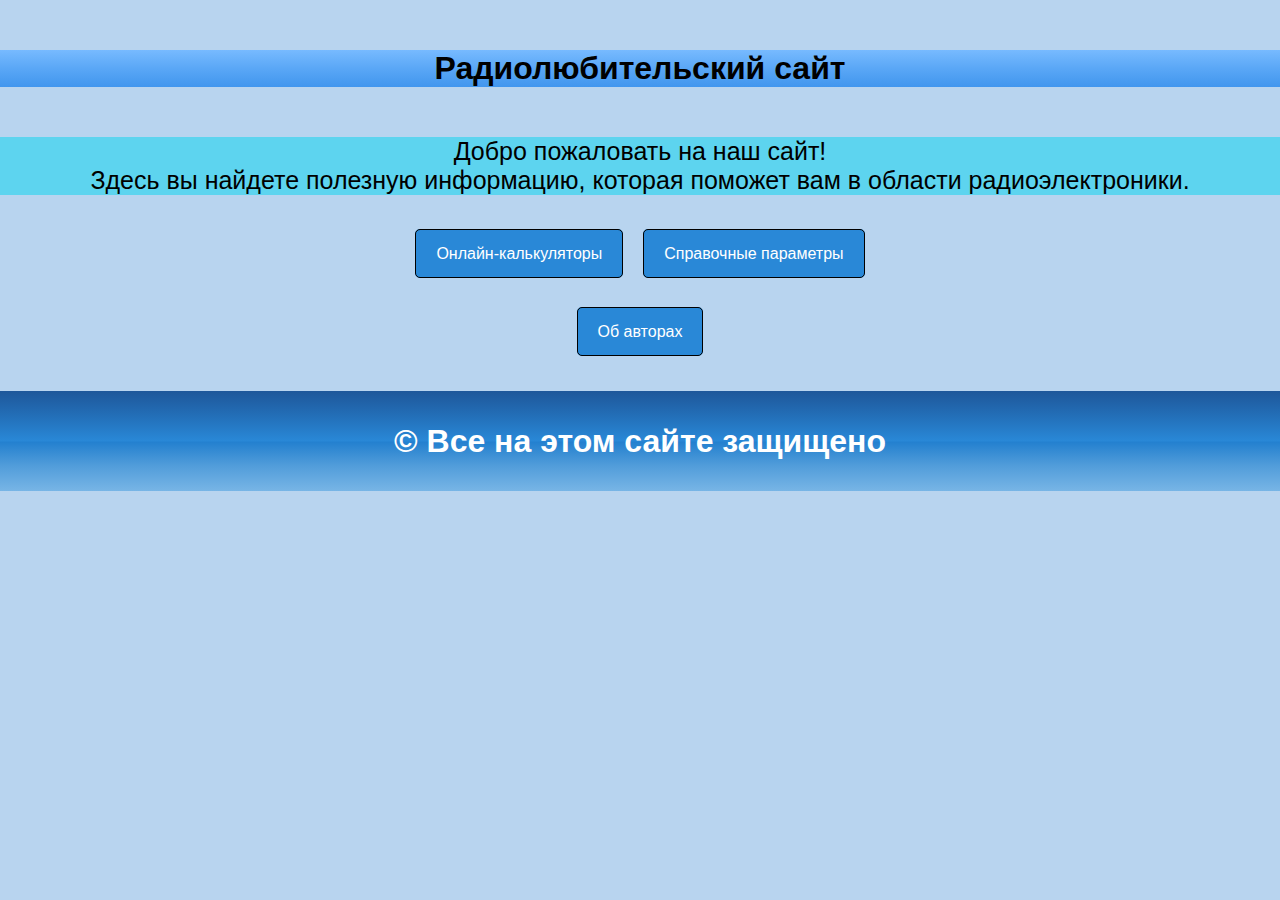
<file: index.html>
<!DOCTYPE html>
<html lang="en">
<head>
    <meta charset="UTF-8">
    <meta name="viewport" content="width=device-width, initial-scale=1.0">
    <title>Крутой радиолюбительский сайт</title>
    <link rel="stylesheet" href="css/index.css" />
    <h1 class="heading">Радиолюбительский сайт</h1>
</head>
<body>
    <div class="description">
        Добро пожаловать на наш сайт! <br>
Здесь вы найдете полезную информацию, которая поможет вам в области радиоэлектроники. 
    </div>

    <div class="menu">
        <div class="block-item">
            <div class="ref">
            <a href="calc.html">Онлайн-калькуляторы</a>
        </div>
        </div>

        <div class="block-item">
            <div class="ref">
            <a href="tab.html">Справочные параметры</a>

        </div>
        </div>
    </div>

    <div class="authors">
        <div class="ref">
            <a href="authors.html">Об авторах</a>

    </div>
    </div>
    <section class="end">
        <div class="bottom">
            <h1 class="b_name">© Все на этом сайте защищено</h1>           
            </div>
    </section>

</body>
</html>
</file>
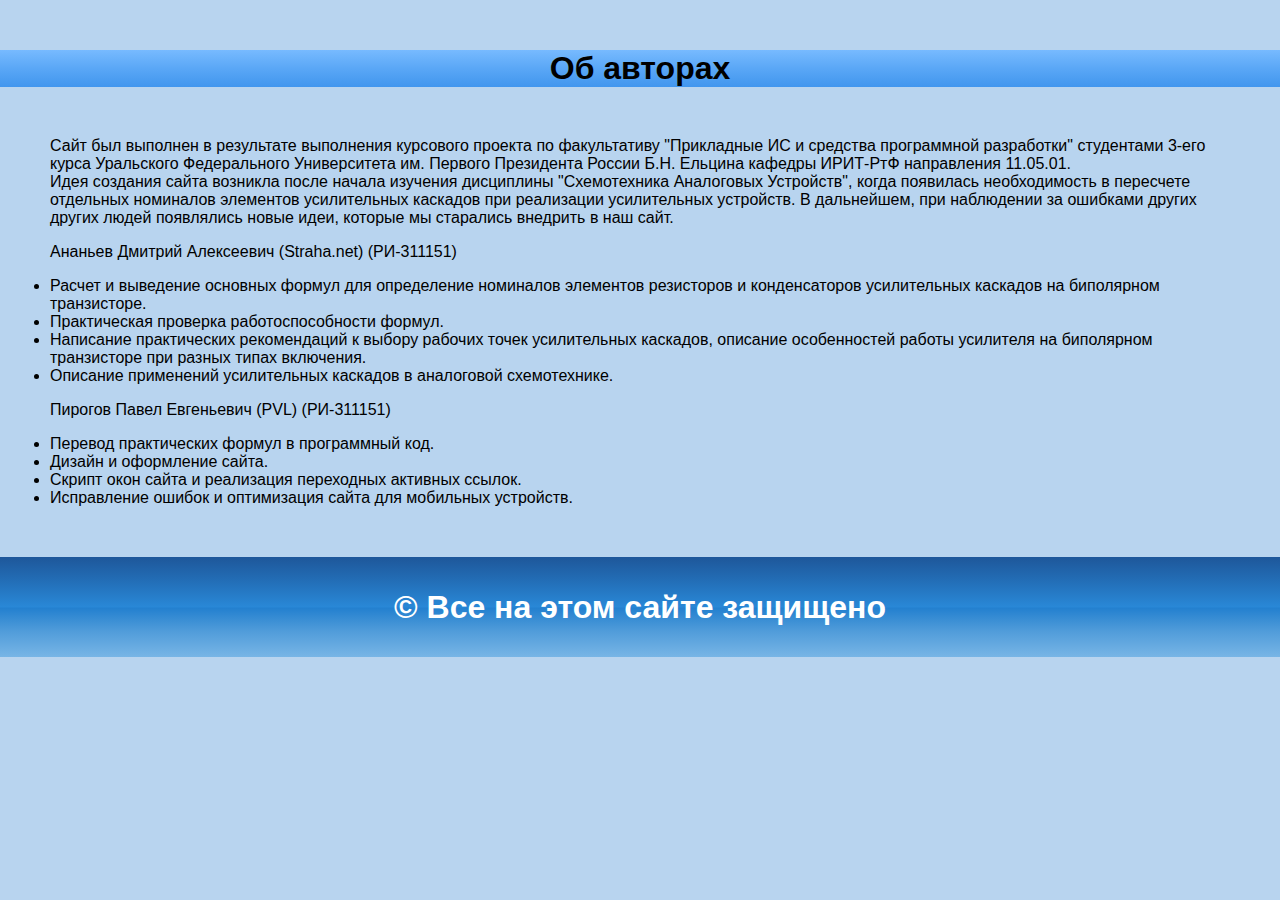
<file: authors.html>
<!DOCTYPE html>
<html lang="en">
<head>
    <meta charset="UTF-8">
    <meta name="viewport" content="width=device-width, initial-scale=1.0">
    <title>Авторы</title>
    <link rel="stylesheet" href="css/authors.css" />
    <h1 class="heading">Об авторах</h1>
</head>
<body>
    <div class="description">
       <p> Сайт был выполнен в результате выполнения курсового проекта по факультативу "Прикладные ИС и средства программной разработки" студентами 3-его курса Уральского Федерального Университета им. Первого Президента России Б.Н. Ельцина кафедры ИРИТ-РтФ направления 11.05.01.<br>
        Идея создания сайта возникла после начала изучения дисциплины "Схемотехника Аналоговых Устройств", когда появилась необходимость в пересчете отдельных номиналов элементов усилительных каскадов при реализации усилительных устройств. В дальнейшем, при наблюдении за ошибками других других людей появлялись новые идеи, которые мы старались внедрить в наш сайт.</p>
        
       <p> Ананьев Дмитрий Алексеевич (Straha.net) (РИ-311151)
        <li>Расчет и выведение основных формул для определение номиналов элементов резисторов и конденсаторов усилительных каскадов на биполярном транзисторе.</li>
        <li>Практическая проверка работоспособности формул.</li>
        <li>Написание практических рекомендаций к выбору рабочих точек усилительных каскадов, описание особенностей работы усилителя на биполярном транзисторе при разных типах включения.</li>
        <li> Описание применений усилительных каскадов в аналоговой схемотехнике.</li>   
        </p>
        
       <p> Пирогов Павел Евгеньевич (PVL) (РИ-311151)
        <li>Перевод практических формул в программный код.</li>
        <li>Дизайн и оформление сайта.</li>
        <li>Скрипт окон сайта и реализация переходных активных ссылок.</li>
        <li>Исправление ошибок и оптимизация сайта для мобильных устройств.</li>
    </p>

    </div>

    <section class="end">
        <div class="bottom">
            <h1 class="b_name">© Все на этом сайте защищено</h1>           
            </div>
    </section>

</body>
</html>
</file>
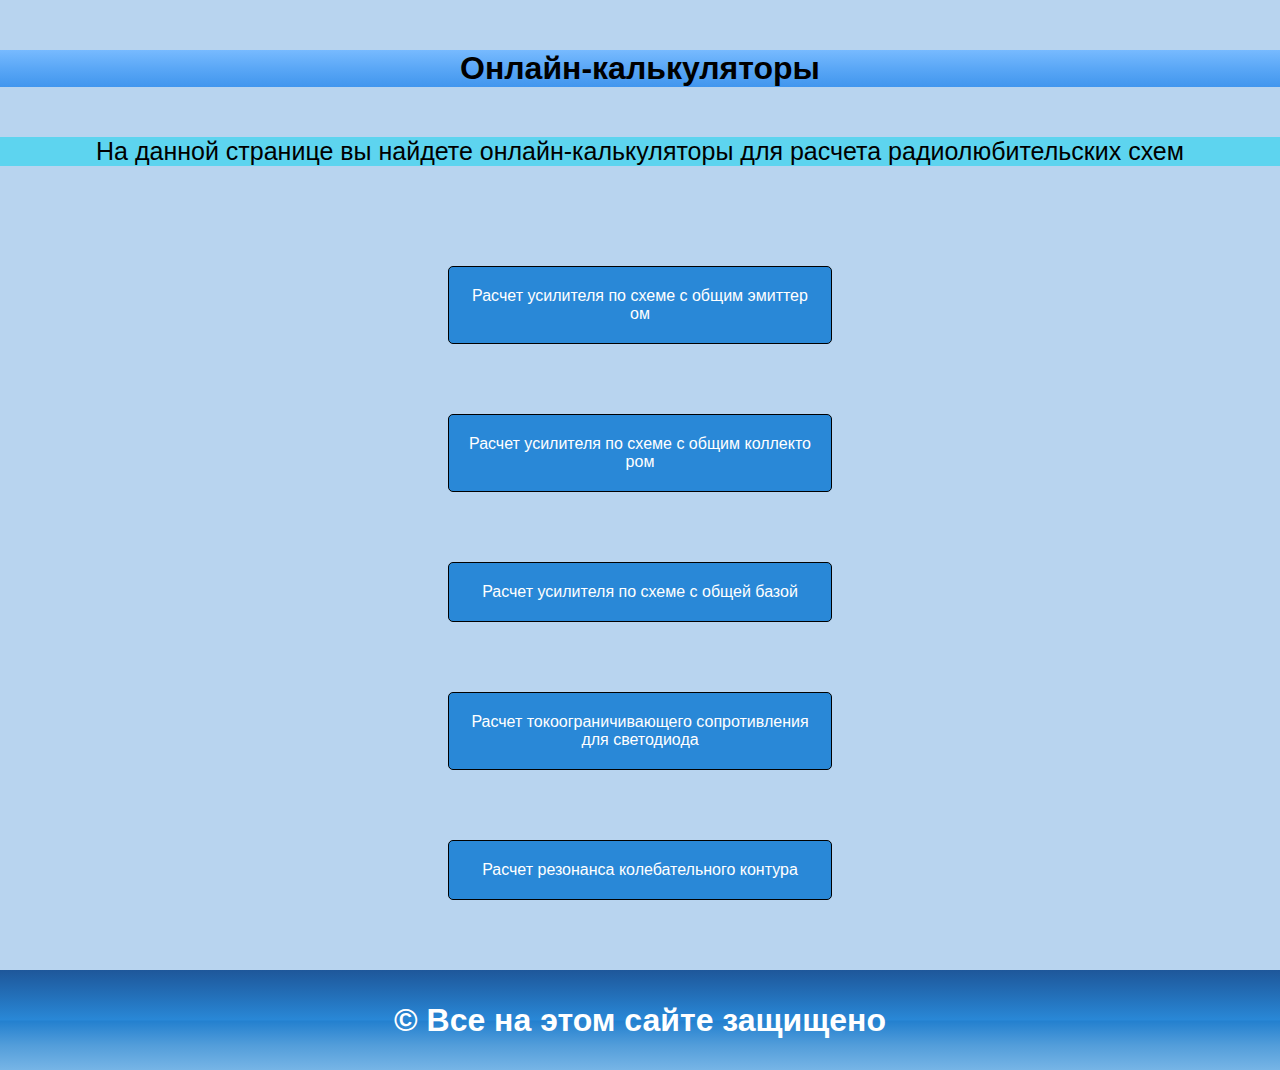
<file: calc.html>
<!DOCTYPE html>
<html lang="en">
<head>
    <meta charset="UTF-8">
    <meta name="viewport" content="width=device-width, initial-scale=1.0">
    <title>Крутые онлайн-калькуляторы</title>
    <link rel="stylesheet" href="css/calc.css" />
    <h1 class="heading">Онлайн-калькуляторы</h1>
</head>
<body>

    <div class="description">
        На данной странице вы найдете онлайн-калькуляторы для расчета радиолюбительских схем
    </div>

    <div class="menu">

        <div class="block-item">
            <div class="ref">
            <a href="common_emitter.html">Расчет усилителя по схеме с общим эмиттером</a>
        </div>
        </div>

        <div class="block-item">
            <div class="ref">
            <a href="common_collector.html">Расчет усилителя по схеме с общим коллектором</a>

        </div>
        </div>

        <div class="block-item">
            <div class="ref">
            <a href="common_base.html">Расчет усилителя по схеме с общей базой</a>

        </div>
        </div>

        <div class="block-item">
            <div class="ref">
            <a href="led_res.html">Расчет токоограничивающего сопротивления для светодиода</a>

        </div>
        </div>

        <div class="block-item">
            <div class="ref">
            <a href="LC.html">Расчет резонанса колебательного контура</a>

        </div>
        </div>
        
    </div>

    <section class="end">
        <div class="bottom">
            <h1 class="b_name">© Все на этом сайте защищено</h1>           
            </div>
    </section>

</body>
</html>
</file>
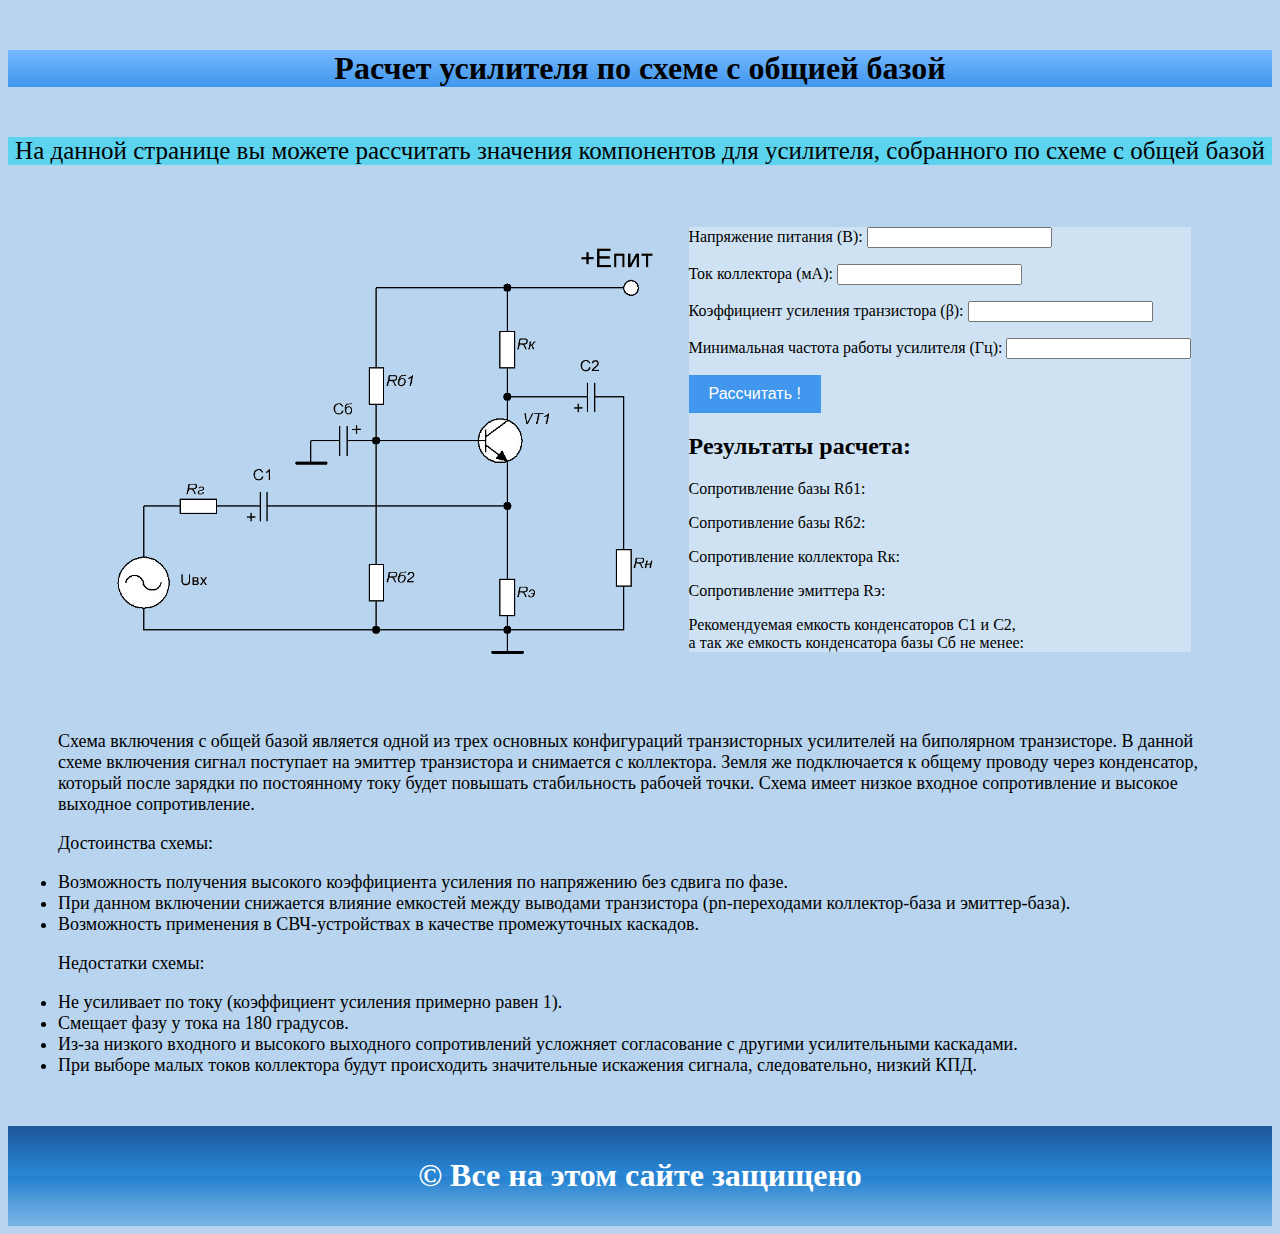
<file: common_base.html>
<!DOCTYPE html>
<html>
<head>
    <title>Расчет усилителя по схеме с общией базой</title>
    <h1 class="heading">Расчет усилителя по схеме с общией базой</h1>
    <link rel="stylesheet" href="css/c_base.css" />
</head>

<body>
    <div class="description">
        На данной странице вы можете рассчитать значения компонентов для усилителя, собранного по схеме с общей базой
    </div>

    <div class="main">
        

        <div class="block-item">
        <div class="circuit">
            <img src="img/c_base.png" alt="">
        </div>
    </div>


    <div class="block-item">
        <div class="calc">
            <label for="supplyVoltage">Напряжение питания (В):</label>
            <input id="supplyVoltage" type="number" step="0.1">

            <p><label for="collectorCurrentA">Ток коллектора (мА):</label>
            <input id="collectorCurrentA" type="number" step="0.1"> </p>

            <p> <label for="transistorGain">Коэффициент усиления транзистора (β):</label>
            <input id="transistorGain" type="number"> </p>

            <p> <label for="minFrequency">Минимальная частота работы усилителя (Гц):</label>
            <input id="minFrequency" type="number"> </p>

            <button onclick="calculateResistances()">Рассчитать !</button>

            <h2>Результаты расчета:</h2>
            <p>Сопротивление базы Rб1: <span id="baseResistance1"></span></p>
            <p>Сопротивление базы Rб2: <span id="baseResistance2"></span></p>
            <p>Сопротивление коллектора Rк: <span id="collectorResistance"></span></p>
            <p>Сопротивление эмиттера Rэ: <span id="emitterResistance"></span></p>
            <p>Рекомендуемая емкость конденсаторов С1 и C2, <br>
                а так же емкость конденсатора базы Cб не менее: <span id="capacitorValue"></span></p>
        </div>
    </div>
    </div>

    <script>
        function calculateResistances() {
            var supplyVoltage = parseFloat(document.getElementById("supplyVoltage").value);
            var transistorGain = parseFloat(document.getElementById("transistorGain").value);
            var collectorCurrentA = parseFloat(document.getElementById("collectorCurrentA").value);
            var minFrequency = parseFloat(document.getElementById("minFrequency").value);

            if (isNaN(supplyVoltage) || isNaN(transistorGain) || isNaN(collectorCurrentA) || isNaN(minFrequency) ||
        supplyVoltage <= 0 || transistorGain <= 0 || collectorCurrentA <= 0 || minFrequency <= 0) {
        alert("Проверьте введенные значения.");
        return;
    }



            var collectorCurrent = collectorCurrentA / 1000;
            var currentBase = collectorCurrent / transistorGain;
            var currentDivider = transistorGain * 5.5;
            var voltageResistanseEmitter = supplyVoltage * 0.1;
            var voltageResistanseCollector = (supplyVoltage - voltageResistanseEmitter) / 2;

            var baseResistance1 = 1000000*((supplyVoltage - voltageResistanseEmitter - 0.7) / currentDivider) ;
            var baseResistance2 = 1000000*((voltageResistanseEmitter + 0.7) / (currentDivider - currentBase)) ;
            var collectorResistanse = voltageResistanseCollector / collectorCurrent;
            var emitterResistance = voltageResistanseEmitter / (currentBase + collectorCurrent);


          
            var capacitorValue =1000* ( 1/ (2*3.14*minFrequency));

            document.getElementById("baseResistance1").innerHTML = baseResistance1.toFixed(1) + " Ом";
            document.getElementById("baseResistance2").innerHTML = baseResistance2.toFixed(1)+ " Ом";
            document.getElementById("collectorResistance").innerHTML = collectorResistanse.toFixed(1)+ " Ом";
            document.getElementById("emitterResistance").innerHTML = emitterResistance.toFixed(1)+ " Ом";
            document.getElementById("capacitorValue").innerHTML = capacitorValue.toFixed(2)+ " мкФ";
        }
    </script>


<div class="note">

   <p> Схема включения с общей базой является одной из трех основных конфигураций транзисторных усилителей на биполярном транзисторе. В данной схеме включения сигнал поступает на эмиттер транзистора и снимается с коллектора. Земля же подключается к общему проводу через конденсатор, который после зарядки по постоянному току будет повышать стабильность рабочей точки.
    Схема имеет низкое входное сопротивление и высокое выходное сопротивление.</p>
    
    <p>
    Достоинства схемы:
    <li>Возможность получения высокого коэффициента усиления по напряжению без сдвига по фазе.</li>
    <li>При данном включении снижается влияние емкостей между выводами транзистора (pn-переходами коллектор-база и эмиттер-база).</li>
    <li>Возможность применения в СВЧ-устройствах в качестве промежуточных каскадов.</li>
    </p>
    
    <p>
    Недостатки схемы:
    <li>Не усиливает по току (коэффициент усиления примерно равен 1).</li>
   <li> Смещает фазу у тока на 180 градусов.</li>
    <li>Из-за низкого входного и высокого выходного сопротивлений усложняет согласование с другими усилительными каскадами.</li>
   <li> При выборе малых токов коллектора будут происходить значительные искажения сигнала, следовательно, низкий КПД.</li>
    </p>


</div>

<section class="end">
    <div class="bottom">
        <h1 class="b_name">© Все на этом сайте защищено</h1>           
        </div>
</section>

</body>
</html>
</file>
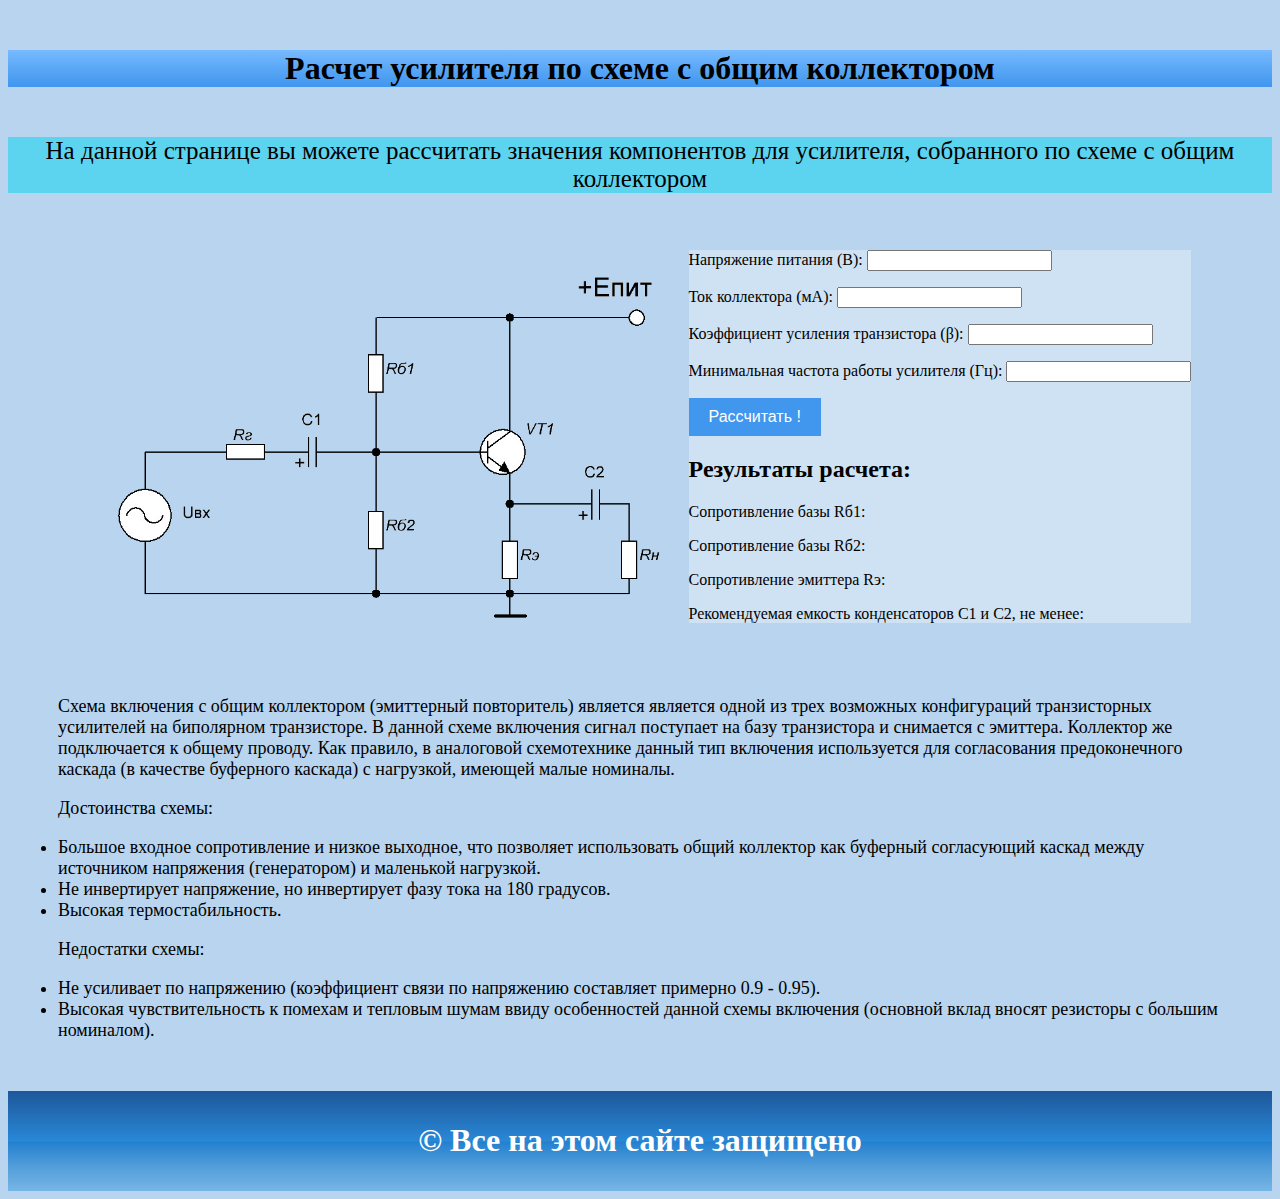
<file: common_collector.html>
<!DOCTYPE html>
<html>
<head>
    <title>Расчет усилителя по схеме с общим коллектором</title>
    <h1 class="heading">Расчет усилителя по схеме с общим коллектором</h1>
    <link rel="stylesheet" href="css/c_collector.css" />
</head>

<body>
    <div class="description">
        На данной странице вы можете рассчитать значения компонентов для усилителя, собранного по схеме с общим коллектором
    </div>

    <div class="main">
        

        <div class="block-item">
        <div class="circuit">
            <img src="img/c_col.png" alt="">
        </div>
    </div>


    <div class="block-item">
        <div class="calc">
            <label for="supplyVoltage">Напряжение питания (В):</label>
            <input id="supplyVoltage" type="number" step="0.1">

            <p><label for="collectorCurrentA">Ток коллектора (мА):</label>
            <input id="collectorCurrentA" type="number" step="0.1"> </p>

            <p> <label for="transistorGain">Коэффициент усиления транзистора (β):</label>
            <input id="transistorGain" type="number"> </p>

            <p> <label for="minFrequency">Минимальная частота работы усилителя (Гц):</label>
            <input id="minFrequency" type="number"> </p>

            <button onclick="calculateResistances()">Рассчитать !</button>

            <h2>Результаты расчета:</h2>
            <p>Сопротивление базы Rб1: <span id="baseResistance1"></span></p>
            <p>Сопротивление базы Rб2: <span id="baseResistance2"></span></p>
            
            <p>Сопротивление эмиттера Rэ: <span id="emitterResistance"></span></p>
            <p>Рекомендуемая емкость конденсаторов С1 и C2, не менее: <span id="capacitorValue"></span></p>
        </div>
    </div>
    </div>

    <script>
        function calculateResistances() {
            var supplyVoltage = parseFloat(document.getElementById("supplyVoltage").value);
            var transistorGain = parseFloat(document.getElementById("transistorGain").value);
            var collectorCurrentA = parseFloat(document.getElementById("collectorCurrentA").value);
            var minFrequency = parseFloat(document.getElementById("minFrequency").value);


            if (isNaN(supplyVoltage) || isNaN(transistorGain) || isNaN(collectorCurrentA) || isNaN(minFrequency) ||
        supplyVoltage <= 0 || transistorGain <= 0 || collectorCurrentA <= 0 || minFrequency <= 0) {
        alert("Проверьте введенные значения.");
        return;
    }


            var collectorCurrent = collectorCurrentA / 1000;
            var currentBase = collectorCurrent / transistorGain;
            var currentDivider = transistorGain * 4.5;

            var voltageResistanseEmitter = supplyVoltage * 0.05;
            var voltageResistanseCollector = (supplyVoltage - voltageResistanseEmitter) / 2;

            var baseResistance1 = 1000000*((supplyVoltage/2) / currentDivider) ;
            var baseResistance2 = 1000000*((supplyVoltage/2) / (currentDivider - currentBase)) ;
           
            var emitterResistance = voltageResistanseEmitter / (currentBase + collectorCurrent);


          
            var capacitorValue =1000* ( 1/ (2*3.14*minFrequency));

            document.getElementById("baseResistance1").innerHTML = baseResistance1.toFixed(1) + " Ом";
            document.getElementById("baseResistance2").innerHTML = baseResistance2.toFixed(1)+ " Ом";
           
            document.getElementById("emitterResistance").innerHTML = emitterResistance.toFixed(1)+ " Ом";
            document.getElementById("capacitorValue").innerHTML = capacitorValue.toFixed(2)+ " мкФ";
        }
    </script>

<div class="note">

   <p> Схема включения с общим коллектором (эмиттерный повторитель) является является одной из трех возможных конфигураций транзисторных усилителей на биполярном транзисторе. В данной схеме включения сигнал поступает на базу транзистора и снимается с эмиттера. Коллектор же подключается к общему проводу. Как правило, в аналоговой схемотехнике данный тип включения используется для согласования предоконечного каскада (в качестве буферного каскада) с нагрузкой, имеющей малые номиналы.</p>

    <p>Достоинства схемы:
        <li>Большое входное сопротивление и низкое выходное, что позволяет использовать общий коллектор как буферный согласующий каскад между источником напряжения (генератором) и маленькой нагрузкой.</li>
        <li>Не инвертирует напряжение, но инвертирует фазу тока на 180 градусов.</li>
       <li> Высокая термостабильность.</li></p>
    
    <p>
        Недостатки схемы:
    <li>Не усиливает по напряжению (коэффициент связи по напряжению составляет примерно 0.9 - 0.95).</li>
   <li> Высокая чувствительность к помехам и тепловым шумам ввиду особенностей данной схемы включения (основной вклад вносят резисторы с большим номиналом).</li>
    </p>
    

</div>


<section class="end">
    <div class="bottom">
        <h1 class="b_name">© Все на этом сайте защищено</h1>           
        </div>
</section>

</body>
</html>
</file>
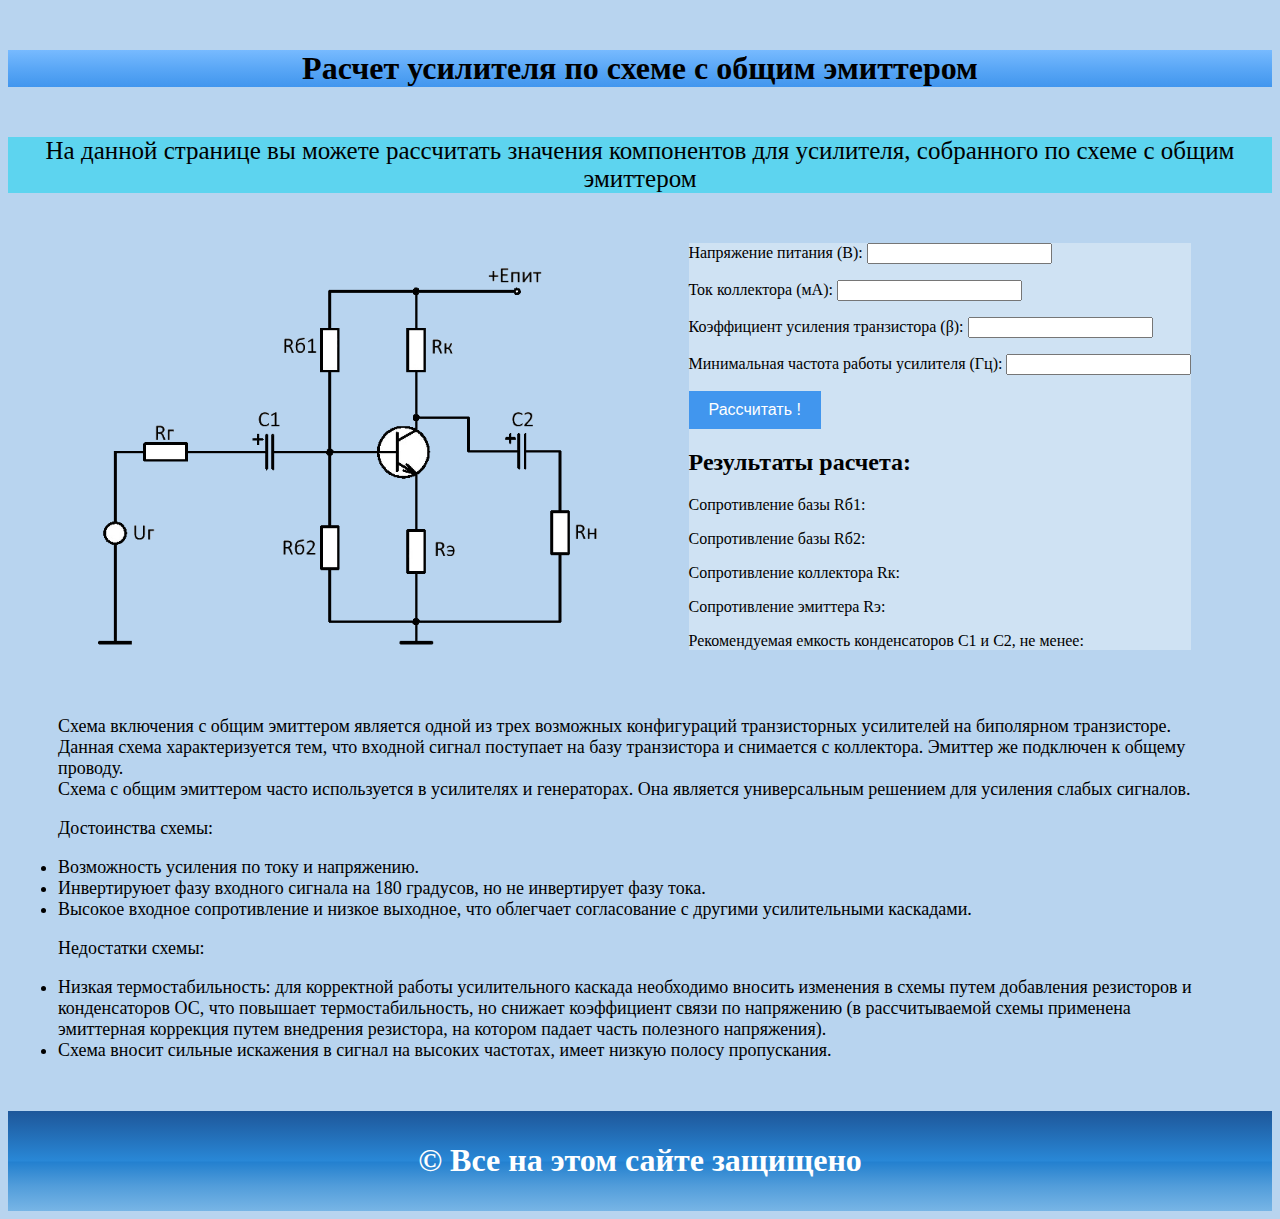
<file: common_emitter.html>
<!DOCTYPE html>
<html>
<head>
    <title>Расчет усилителя по схеме с общим эмиттером</title>
    <h1 class="heading">Расчет усилителя по схеме с общим эмиттером</h1>
    <link rel="stylesheet" href="css/c_emitter.css" />
    
</head>
<body onload="setTimeout(showPopup, 5000)">
    <div class="description">
        На данной странице вы можете рассчитать значения компонентов для усилителя, собранного по схеме с общим эмиттером
    </div>

    <div id="popup">
        <button class="close-button" onclick="closePopup()">&times;</button>
        <h2 style="color: green; font-size: 30px;">ПОЗДРАВЛЯЕМ!</h2>
        <p style="margin: 24px;  font-size: 20px;">ВЫ 100 ПОСЕТИТЕЛЬ!!!</p>
        <button onclick="redirectToFun()" style="padding: 10px 20px; background-color: #008CBA; 
                color: #fff; border: none; cursor: pointer; font-size: 24px;">
            НАЖМИТЕ ЗДЕСЬ, ЧТОБЫ <span style="color: red;">[УМЕРЕТЬ]</span>
        </button>
    </div>


    <div class="main">
        <div class="block-item">
            <div class="circuit">
                <img src="img/c_em.png" alt="">
            </div>
        </div>

        <div class="block-item">
            <div class="calc">
                <label for="supplyVoltage">Напряжение питания (В):</label>
                <input id="supplyVoltage" type="number" step="0.1">

                <p><label for="collectorCurrentA">Ток коллектора (мА):</label>
                <input id="collectorCurrentA" type="number" step="0.1"> </p>

                <p> <label for="transistorGain">Коэффициент усиления транзистора (β):</label>
                <input id="transistorGain" type="number"> </p>

                <p> <label for="minFrequency">Минимальная частота работы усилителя (Гц):</label>
                <input id="minFrequency" type="number"> </p>

                <button onclick="calculateResistances()">Рассчитать !</button>

                <h2>Результаты расчета:</h2>
                <p>Сопротивление базы Rб1: <span id="baseResistance1"></span></p>
                <p>Сопротивление базы Rб2: <span id="baseResistance2"></span></p>
                <p>Сопротивление коллектора Rк: <span id="collectorResistance"></span></p>
                <p>Сопротивление эмиттера Rэ: <span id="emitterResistance"></span></p>
                <p>Рекомендуемая емкость конденсаторов С1 и C2, не менее: <span id="capacitorValue"></span></p>
            </div>
        </div>
    </div>

    <!-- Всплывающее окно -->



    <style>
        /* Стили для всплывающего окна */
        #popup {
            display: none;
            position: fixed;
            top: 50%;
            left: 50%;
            transform: translate(-50%, -50%);
            width: 600px;
            padding: 40px;
            background-color: #fff;
            border: 2px solid #000;
            box-shadow: 0 0 10px rgba(0, 0, 0, 0.5);
            z-index: 1000;
            text-align: center;
            animation: blink 1s infinite;
        }

        #overlay {
            display: none;
            position: fixed;
            top: 0;
            left: 0;
            width: 100%;
            height: 100%;
            background-color: rgba(0, 0, 0, 0.5);
            z-index: 999;
        }

       
        @keyframes blink {
            25% {
                background-color: #e71e1e;
            }
            50% {
                background-color: #f4f40a;
            }

            75% {
                background-color: #3710e4;

            }

            25%, 100% {
                background-color: #1aed0f;
            }
        }

        .close-button {
            position: absolute;
            top: 5px;
            right: 10px;
            background: none;
            border: none;
            font-size: 18px;
            font-weight: bold;
            cursor: pointer;
        }
    </style>


    <!-- Затенение фона -->
    <div id="overlay" onclick="closePopup()"></div>

    <script>
        function showPopup() {
            document.getElementById('popup').style.display = 'block';
            document.getElementById('overlay').style.display = 'block';
        }

        function closePopup() {
            document.getElementById('popup').style.display = 'none';
            document.getElementById('overlay').style.display = 'none';
        }

        function redirectToFun() {
            window.location.href = 'fun.html';
        }

        function calculateResistances() {
            var supplyVoltage = parseFloat(document.getElementById("supplyVoltage").value);
            var transistorGain = parseFloat(document.getElementById("transistorGain").value);
            var collectorCurrentA = parseFloat(document.getElementById("collectorCurrentA").value);
            var minFrequency = parseFloat(document.getElementById("minFrequency").value);

            if (isNaN(supplyVoltage) || isNaN(transistorGain) || isNaN(collectorCurrentA) || isNaN(minFrequency) ||
                supplyVoltage <= 0 || transistorGain <= 0 || collectorCurrentA <= 0 || minFrequency <= 0) {
                alert("Проверьте введенные значения.");
                return;
            }

            var collectorCurrent = collectorCurrentA / 1000;
            var currentBase = collectorCurrent / transistorGain;
            var currentDivider = transistorGain * 4.5;
            var voltageResistanseEmitter = supplyVoltage * 0.05;
            var voltageResistanseCollector = (supplyVoltage - voltageResistanseEmitter) / 2;

            var baseResistance1 = 1000000 * ((supplyVoltage - voltageResistanseEmitter - 0.7) / currentDivider);
            var baseResistance2 = 1000000 * ((voltageResistanseEmitter + 0.7) / (currentDivider - currentBase));
            var collectorResistanse = voltageResistanseCollector / collectorCurrent;
            var emitterResistance = voltageResistanseEmitter / (currentBase + collectorCurrent);

            var capacitorValue = 1000 * (1 / (2 * 3.14 * minFrequency));

            document.getElementById("baseResistance1").innerHTML = baseResistance1.toFixed(1) + " Ом";
            document.getElementById("baseResistance2").innerHTML = baseResistance2.toFixed(1) + " Ом";
            document.getElementById("collectorResistance").innerHTML = collectorResistanse.toFixed(1) + " Ом";
            document.getElementById("emitterResistance").innerHTML = emitterResistance.toFixed(1) + " Ом";
            document.getElementById("capacitorValue").innerHTML = capacitorValue.toFixed(2) + " мкФ";
        }
    </script>


<div class="note">

    <p>
        Схема включения с общим эмиттером является одной из трех возможных конфигураций транзисторных усилителей на биполярном транзисторе. Данная схема характеризуется тем, что входной сигнал поступает на базу транзистора и снимается с коллектора. Эмиттер же подключен к общему проводу. <br>
Схема с общим эмиттером часто используется в усилителях и генераторах. Она является универсальным решением для усиления слабых сигналов.
    </p>

<p>
    Достоинства схемы:
<li>Возможность усиления по току и напряжению.</li>
<li>Инвертируюет фазу входного сигнала на 180 градусов, но не инвертирует фазу тока.</li>
<li>Высокое входное сопротивление и низкое выходное, что облегчает согласование с другими усилительными каскадами.</li>
</p>

<p>Недостатки схемы:
    <li>Низкая термостабильность: для корректной работы усилительного каскада необходимо вносить изменения в схемы путем добавления резисторов и конденсаторов ОС, что повышает термостабильность, но снижает коэффициент связи по напряжению (в рассчитываемой схемы применена эмиттерная коррекция путем внедрения резистора, на котором падает часть полезного напряжения).</li>
    <li>Схема вносит сильные искажения в сигнал на высоких частотах, имеет низкую полосу пропускания.</li></p>
</div>
</div>


<section class="end">
<div class="bottom">
    <h1 class="b_name">© Все на этом сайте защищено</h1>           
    </div>
</section>

</body>


</body>
</html>
</file>
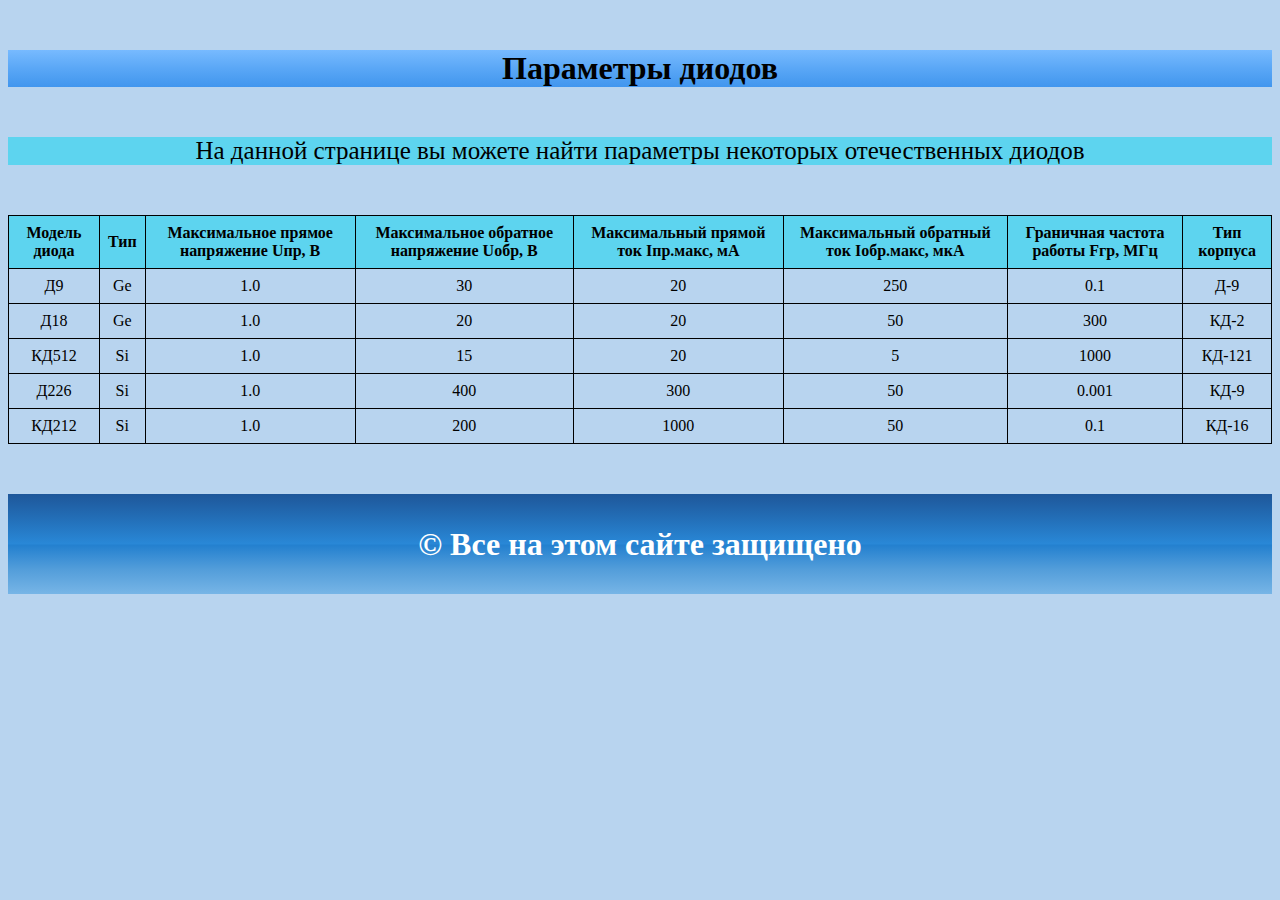
<file: Diodes.html>
<!DOCTYPE html>
<html lang="en">
<head>
    <meta charset="UTF-8">
    <meta name="viewport" content="width=device-width, initial-scale=1.0">
    <title>Параметры диодов</title>
    <h1 class="heading">Параметры диодов</h1>
    <link rel="stylesheet" href="css/transistor.css" />
    
</head>
<body>

    <div class="description">
        На данной странице вы можете найти параметры некоторых отечественных диодов
    </div>

<table>
    <tr>
        <th>Модель диода</th>
        <th>Тип</th>
        <th>Максимальное прямое напряжение Uпр, В</th>
        <th>Максимальное обратное напряжение Uобр, В</th>
        <th>Максимальный прямой ток Iпр.макс, мА</th>
        <th>Максимальный обратный ток Iобр.макс, мкА</th>
        <th>Граничная частота работы Fгр, МГц</th>
        <th>Тип корпуса</th>
    </tr>

    
    <tr>
        <td>Д9</td>
        <td>Ge</td>
        <td>1.0</td>
        <td>30</td>
        <td>20</td>
        <td>250</td>
        <td>0.1</td>
       <td>Д-9</td>
    </tr>


    <tr>
        <td>Д18</td>
        <td>Ge</td>
        <td>1.0</td>
        <td>20</td>
        <td>20</td>
        <td>50</td>
        <td>300</td>
       <td>КД-2</td>
    </tr>

    <tr>
        <td>КД512</td>
        <td>Si</td>
        <td>1.0</td>
        <td>15</td>
        <td>20</td>
        <td>5</td>
        <td>1000</td>
       <td>КД-121</td>
    </tr>


    <tr>
        <td>Д226</td>
        <td>Si</td>
        <td>1.0</td>
        <td>400</td>
        <td>300</td>
        <td>50</td>
        <td>0.001</td>
       <td>КД-9</td>
    </tr>


    <tr>
        <td>КД212</td>
        <td>Si</td>
        <td>1.0</td>
        <td>200</td>
        <td>1000</td>
        <td>50</td>
        <td>0.1</td>
       <td>КД-16</td>
    </tr>

</table>


<section class="end">
    <div class="bottom">
        <h1 class="b_name">© Все на этом сайте защищено</h1>           
        </div>
</section>

</body>
</html>
</file>
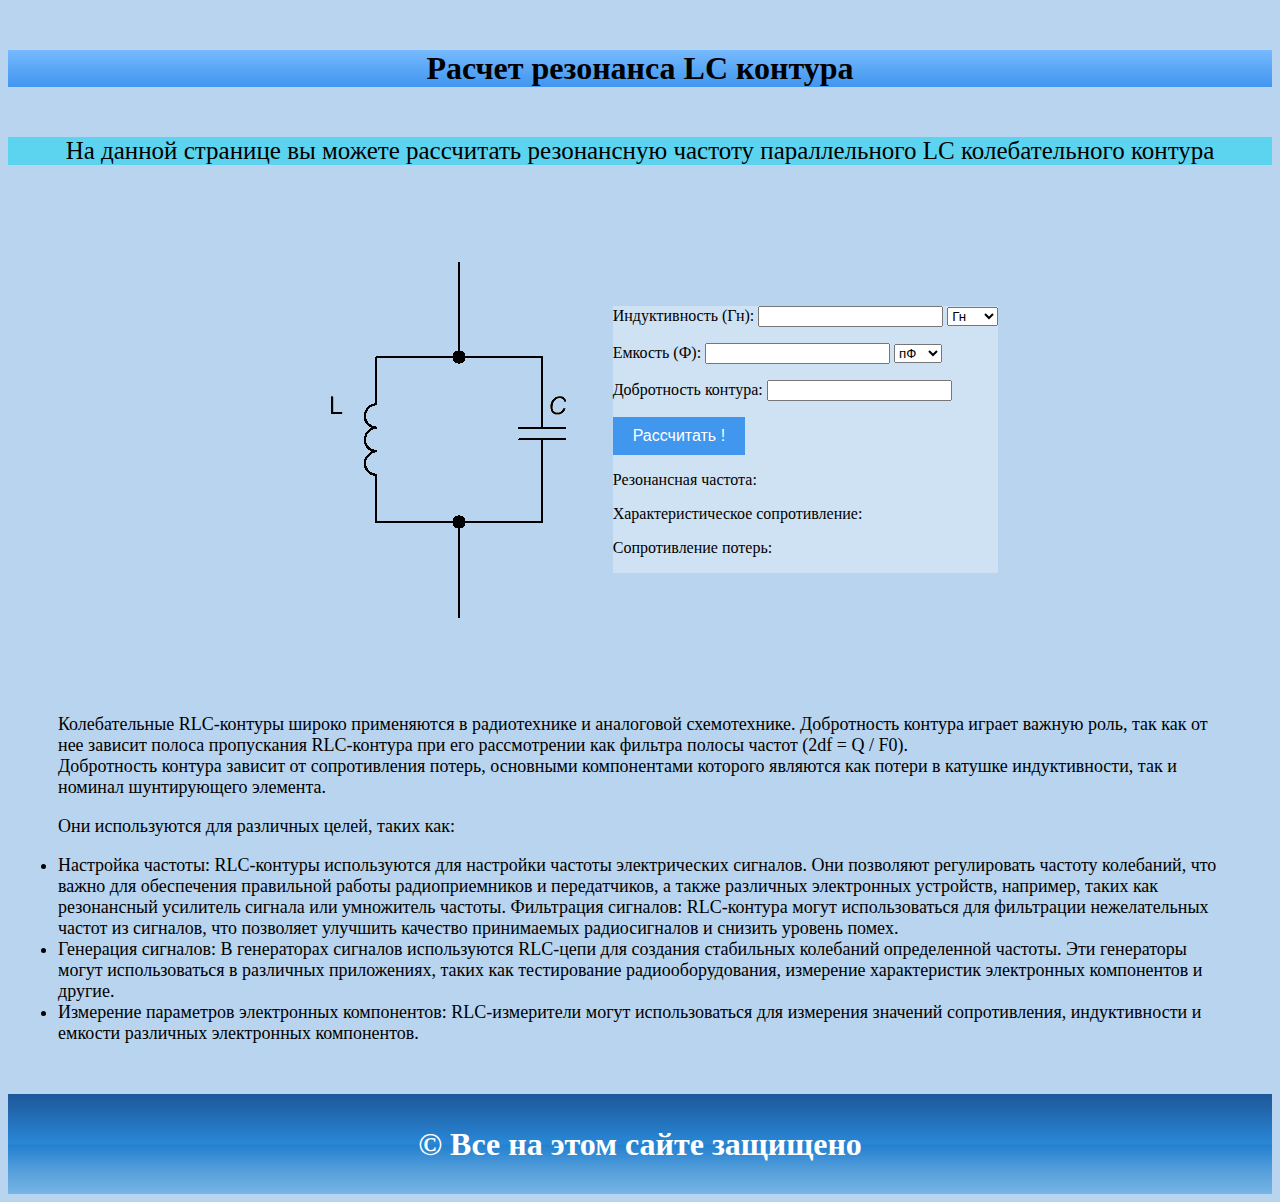
<file: LC.html>
<!DOCTYPE html>
<html lang="en">
<head>
    <meta charset="UTF-8">
    <meta name="viewport" content="width=device-width, initial-scale=1.0">
    <title>Расчет резонанса колебательного контура</title>
    <h1 class="heading">Расчет резонанса LC контура</h1>
    <link rel="stylesheet" href="css/LC.css" />
</head>


<body>


    <div class="description">
        На данной странице вы можете рассчитать резонансную частоту параллельного LC колебательного контура
    </div>
    

    <div class="main"> 
    <div class="circuit">
        <img src="img/LC.png" alt="">
    </div>


    <div class="calc">


        <label for="inductance">Индуктивность (Гн):</label>
        <input type="number" id="inductance" name="inductance" step="0.1" required>
        <label><select name="inductanceUnit" id="inductanceUnit">
            <option value="nH">нГн</option>
            <option value="mH">мкГн</option>
            <option value="uH">мГн</option>
            <option value="H" selected>Гн</option>
        </select></label>

      <p>  <label for="capacitance">Емкость (Ф):</label>
        <input type="number" id="capacitance" name="capacitance" step="0.1" required>
        <label><select name="capacitanceUnit" id="capacitanceUnit">
            <option value="pF">пФ</option>
            <option value="nF">нФ</option>
            <option value="uF">мкФ</option>
        </select></label></p>


        <p><label for="quality">Добротность контура:</label>
            <input id="quality" type="number" > </p>

        <button type="button" onclick="calculateResonance()">Рассчитать !</button>

        <p>Резонансная частота: <span id="Freq"></span></p>
        <p>Характеристическое сопротивление: <span id="res"></span></p>
        <p>Сопротивление потерь: <span id="losses"></span></p>
    </div>
</div>
    <script>
        function calculateResonance() {
            var inductance = parseFloat(document.getElementById("inductance").value);
            var capacitance = parseFloat(document.getElementById("capacitance").value);
            var quality = parseFloat(document.getElementById("quality").value);



            if (isNaN(inductance) || isNaN(capacitance) || isNaN(quality) || 
            inductance <= 0 || capacitance <= 0 || quality <= 0 ) {
        alert("Проверьте введенные значения.");
        return;
    }


            var inductanceUnit = document.getElementById("inductanceUnit").value;
            var capacitanceUnit = document.getElementById("capacitanceUnit").value;

            var inductanceValue = convertToHenry(inductance, inductanceUnit);
        var capacitanceValue = convertToFarad(capacitance, capacitanceUnit);

        Freq = 0.001 / (2 * 3.141592 * Math.sqrt(inductanceValue * capacitanceValue));

        res = Math.sqrt(inductanceValue / capacitanceValue);

        losses = (1/quality)*(res);

        

         document.getElementById("Freq").innerText = Freq.toFixed(2)+ " кГц";
         document.getElementById("losses").innerText = losses.toFixed(2)+ " Ом";
         document.getElementById("res").innerText = res.toFixed(2)+ " Ом";
        }

        function convertToHenry(value, unit) {
            switch (unit) {
                case "nH":
                    return value / 1000000000;
                case "mH":
                    return value / 1000000;
                case "uH":
                    return value / 1000;
                case "H":
                    return value;
                default:
                    return value;
            }
        }

        function convertToFarad(value, unit) {
            switch (unit) {
                case "pF":
                    return value / 1000000000000;
                case "nF":
                    return value / 1000000000;
                case "uF":
                    return value / 1000000;
                default:
                    return value;
            }
        }
    </script>




<div class="note">


<p>


   <p>
    Колебательные RLC-контуры широко применяются в радиотехнике и аналоговой схемотехнике. Добротность контура играет важную роль, так как от нее зависит полоса пропускания RLC-контура при его рассмотрении как фильтра полосы частот 
    (2df = Q / F0). <br> Добротность контура зависит от сопротивления потерь, основными компонентами которого являются как потери в катушке индуктивности, так и номинал шунтирующего элемента.
    
   </p>
   <p>
    Они используются для различных целей, таких как:<br>
<li>Настройка частоты: RLC-контуры используются для настройки частоты электрических сигналов. Они позволяют регулировать частоту колебаний, что важно для обеспечения правильной работы радиоприемников и передатчиков, а также различных электронных устройств, например, таких как резонансный усилитель сигнала или умножитель частоты.
    Фильтрация сигналов: RLC-контура могут использоваться для фильтрации нежелательных частот из сигналов, что позволяет улучшить качество принимаемых радиосигналов и снизить уровень помех.</li>
<li>Генерация сигналов: В генераторах сигналов используются RLC-цепи для создания стабильных колебаний определенной частоты. Эти генераторы могут использоваться в различных приложениях, таких как тестирование радиооборудования, измерение характеристик электронных компонентов и другие.</li>
<li>Измерение параметров электронных компонентов: RLC-измерители могут использоваться для измерения значений сопротивления, индуктивности и емкости различных электронных компонентов.</li>

   </p>


</p>
    
</div>

<section class="end">
    <div class="bottom">
        <h1 class="b_name">© Все на этом сайте защищено</h1>           
        </div>
</section>
</body>
</html>
</file>
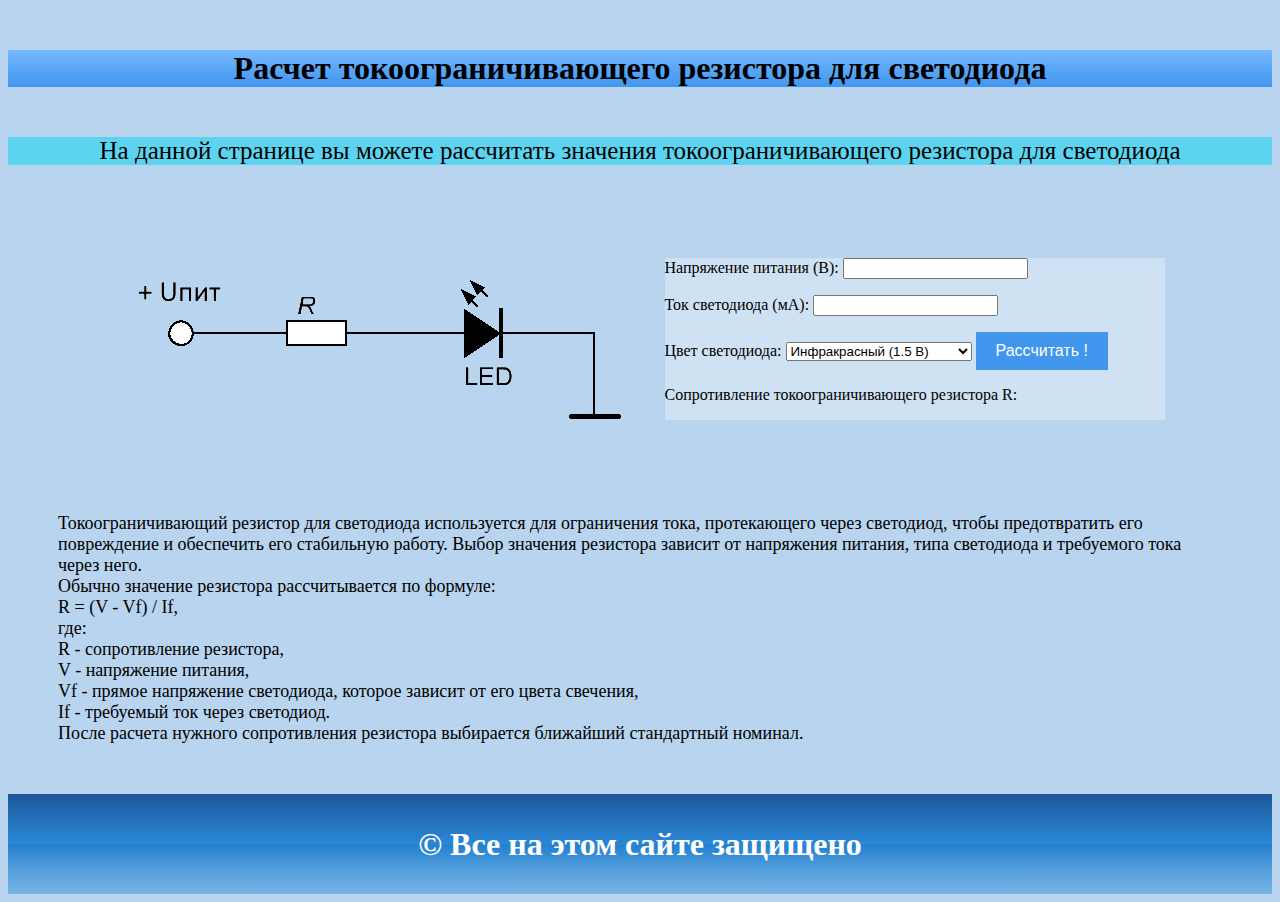
<file: led_res.html>
<!DOCTYPE html>
<html>

<head>
    <link rel="stylesheet" href="css/led_res.css" />  
    <title>Калькулятор токоограничивающего резистора для светодиода</title>
    <h1 class="heading">Расчет токоограничивающего резистора для светодиода</h1>
</head>

<body>
    <div class="description">
        На данной странице вы можете рассчитать значения токоограничивающего резистора для светодиода


    </div>
    
    <div class="main"> 

        <div class="circuit">
            <img src="img/led.png" alt="">
        </div>


    <div class="calc">


        
        <label for="voltage">Напряжение питания (В):</label>
        <input type="number" id="voltage" step="0.1" required>

        <p> <label for="ledCurrent">Ток светодиода (мА):</label>
        <input type="number" id="ledCurrent" step="0.1" required>

        <p> <label for="colorVoltage">Цвет светодиода:</label>
        <select id="colorVoltage" required>
            <option value="1.5">Инфракрасный (1.5 В)</option>
            <option value="1.8">Красный (1.8 В)</option>
            <option value="2.05">Оранжевый (2.05 В)</option>
            <option value="2.1">Желтый (2.1 В)</option>
            <option value="3.1">Зеленый (3.1 В)</option>
            <option value="3.3">Синий (3.3 В)</option>
            <option value="3.4">Фиолетовый (3.4 В)</option>
            <option value="3.5">Ультрафиолетовый (3.4 В)</option>
            <option value="3.0">Белый (3.4 В)</option>
        </select>

        <button type="button" onclick="calculateResistance()">Рассчитать !</button>
        <p>Сопротивление токоограничивающего резистора R: <span id="Resistance"></span></p>
    </div>
</div>
    <script>
        function calculateResistance() {
            var voltage = parseFloat(document.getElementById('voltage').value);
            var ledCurrent = parseFloat(document.getElementById('ledCurrent').value);
            var colorVoltage = parseFloat(document.getElementById('colorVoltage').value);

            if (isNaN(voltage) || isNaN(ledCurrent) || voltage <= 0 || ledCurrent <= 0) {
    alert("Проверьте введенные значения."); return;}




            var Resistance =1000*((voltage - colorVoltage) / ledCurrent) ;

            document.getElementById("Resistance").innerHTML = Resistance.toFixed(1) + " Ом";
        }
    </script>




<div class="note">
    <p>
        Токоограничивающий резистор для светодиода используется для ограничения тока, протекающего через светодиод, чтобы предотвратить его повреждение и обеспечить его стабильную работу. Выбор значения резистора зависит от напряжения питания, типа светодиода и требуемого тока через него.<br>
        Обычно значение резистора рассчитывается по формуле:<br>
        R = (V - Vf) / If,<br>
        где:<br>
        R - сопротивление резистора,<br>
        V - напряжение питания,<br>
        Vf - прямое напряжение светодиода, которое зависит от его цвета свечения,<br>
        If - требуемый ток через светодиод.<br>
        После расчета нужного сопротивления резистора выбирается ближайший стандартный номинал.
        </p>
</div>


    <section class="end">
        <div class="bottom">
            <h1 class="b_name">© Все на этом сайте защищено</h1>           
            </div>
    </section>
</body>

</html>
</file>
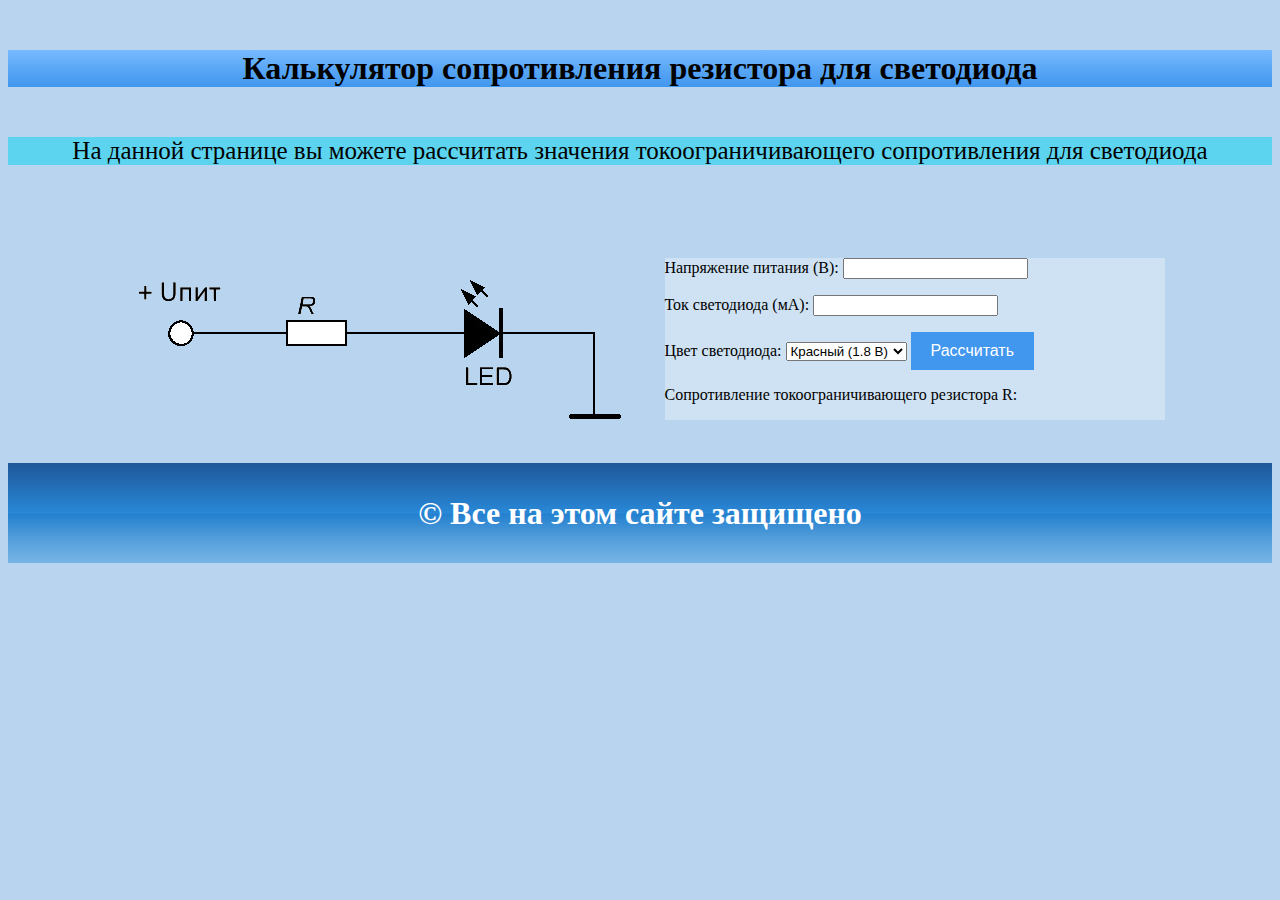
<file: led_test.html>
<!DOCTYPE html>
<html>

<head>
    <link rel="stylesheet" href="css/led_res.css" />  
    <title>Калькулятор токоограничивающего резистора для светодиода</title>
    <h1 class="heading">Калькулятор сопротивления резистора для светодиода</h1>
</head>

<body>
    <div class="description">
        На данной странице вы можете рассчитать значения токоограничивающего сопротивления для светодиода


    </div>
    
    <div class="main"> 

        <div class="circuit">
            <img src="img/led.png" alt="">
        </div>


    <div class="calc">


        
        <label for="voltage">Напряжение питания (В):</label>
        <input type="number" id="voltage" step="0.1" required>

        <p> <label for="current">Ток светодиода (мА):</label>
        <input type="number" id="current" step="0.1" required>

        <p> <label for="color">Цвет светодиода:</label>
        <select id="color" required>
            <option value="1.8">Красный (1.8 В)</option>
            <option value="2.1">Желтый (2.1 В)</option>
            <option value="3.0">Зеленый (3.0 В)</option>
            <option value="3.2">Синий (3.2 В)</option>
            <option value="3.4">Белый (3.4 В)</option>
        </select>

        <button type="button" onclick="calculateResistance()">Рассчитать</button>
        <p>Сопротивление токоограничивающего резистора R: <span id="Resistance"></span></p>
    </div>
</div>
    <script>
        function calculateResistance() {
            var voltage = parseFloat(document.getElementById('voltage').value);
            var current = parseFloat(document.getElementById('current').value);
            var color = parseFloat(document.getElementById('color').value);

            var Resistance =1000*((voltage - color) / current) ;

            document.getElementById("Resistance").innerHTML = Resistance.toFixed(1) + " Ом";
        }
    </script>
    <section class="end">
        <div class="bottom">
            <h1 class="b_name">© Все на этом сайте защищено</h1>           
            </div>
    </section>
</body>

</html>
</file>
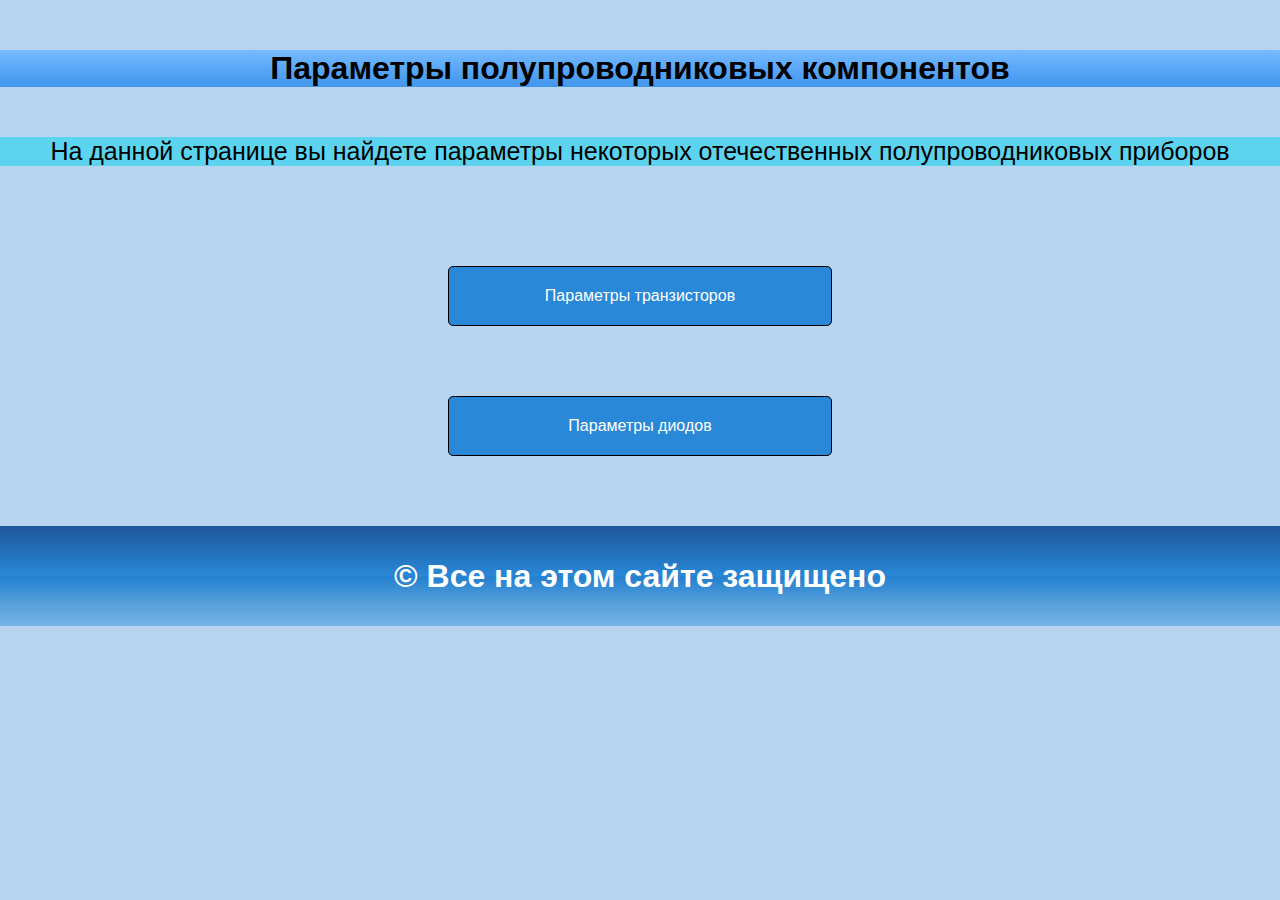
<file: tab.html>
<!DOCTYPE html>
<html lang="en">
<head>
    <meta charset="UTF-8">
    <meta name="viewport" content="width=device-width, initial-scale=1.0">
    <title>Справочник</title>
    <link rel="stylesheet" href="css/tab.css" />
    <h1 class="heading">Параметры полупроводниковых компонентов</h1>
</head>
<body>

    <div class="description">
        На данной странице вы найдете параметры некоторых отечественных полупроводниковых приборов
    </div>

    <div class="menu">



        <div class="block-item">
            <div class="ref">
            <a href="Transistors.html">Параметры транзисторов</a>
        </div>
        </div>

        <div class="block-item">
            <div class="ref">
            <a href="Diodes.html">Параметры диодов</a>

        </div>
        </div>

       
        
    </div>


    <section class="end">
        <div class="bottom">
            <h1 class="b_name">© Все на этом сайте защищено</h1>           
            </div>
    </section>

</body>
</html>
</file>
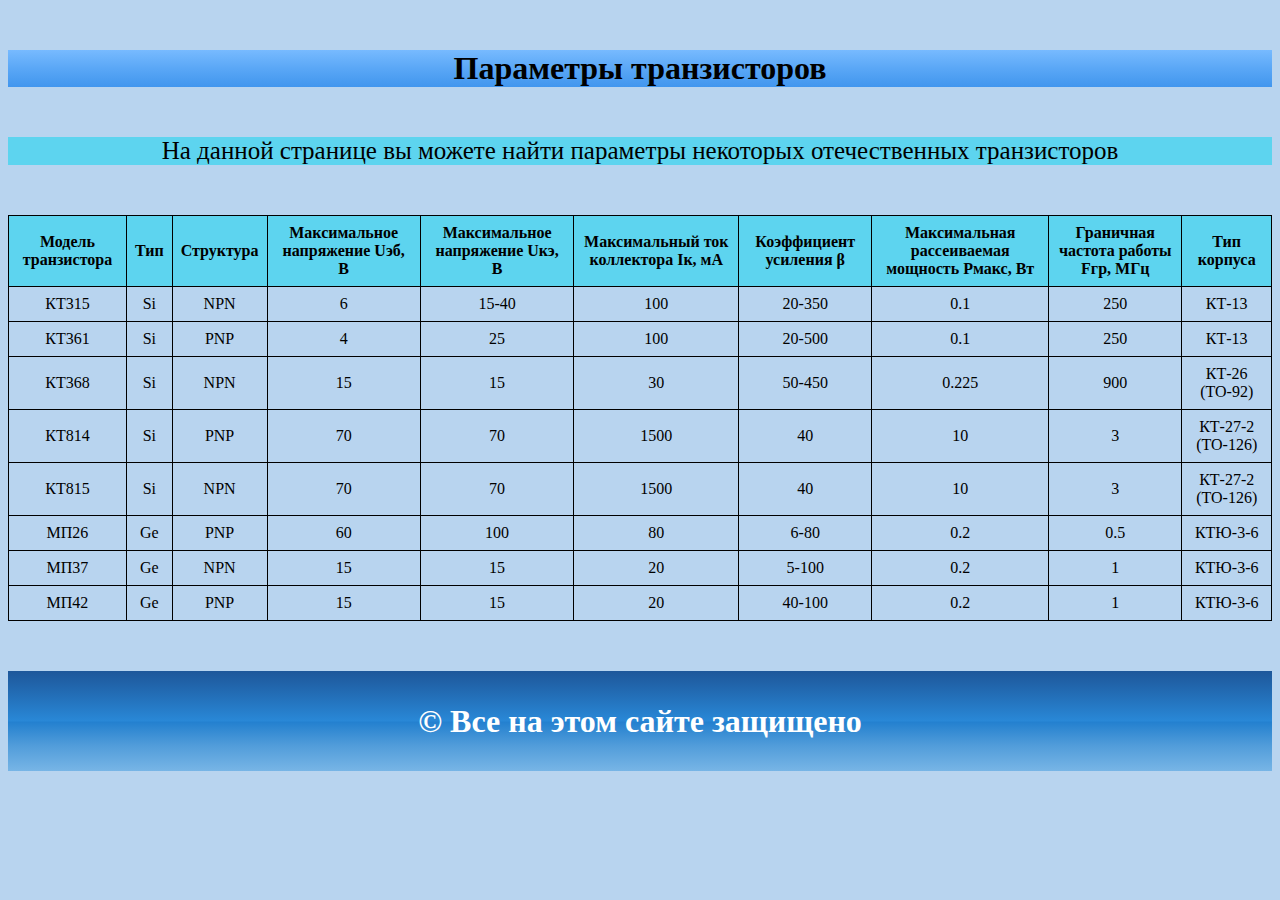
<file: Transistors.html>
<!DOCTYPE html>
<html lang="en">
<head>
    <meta charset="UTF-8">
    <meta name="viewport" content="width=device-width, initial-scale=1.0">
    <title>Параметры транзисторов</title>
    <h1 class="heading">Параметры транзисторов</h1>
    <link rel="stylesheet" href="css/transistor.css" />
    
</head>
<body>

    <div class="description">
        На данной странице вы можете найти параметры некоторых отечественных транзисторов
    </div>

<table>
    <tr>
        <th>Модель транзистора</th>
        <th>Тип</th>
        <th>Структура</th>
        <th>Максимальное напряжение Uэб, В</th>
        <th>Максимальное напряжение Uкэ, В</th>
        <th>Максимальный ток коллектора Iк, мА</th>
        <th>Коэффициент усиления β</th>
        <th>Максимальная рассеиваемая мощность Pмакс, Вт</th>
        <th>Граничная частота работы Fгр, МГц</th>
        <th>Тип корпуса</th>
    </tr>

    
    <tr>
        <td>КТ315</td>
        <td>Si</td>
        <td>NPN</td>
        <td>6</td>
        <td>15-40</td>
        <td>100</td>
        <td>20-350</td>
        <td>0.1</td>
        <td>250</td>
        <td>КТ-13</td>
    </tr>

    <tr>
        <td>КТ361</td>
        <td>Si</td>
        <td>PNP</td>
        <td>4</td>
        <td>25</td>
        <td>100</td>
        <td>20-500</td>
        <td>0.1</td>
        <td>250</td>
        <td>КТ-13</td>
    </tr>

    <tr>
        <td>КТ368</td>
        <td>Si</td>
        <td>NPN</td>
        <td>15</td>
        <td>15</td>
        <td>30</td>
        <td>50-450</td>
        <td>0.225</td>
        <td>900</td>
        <td>КТ-26 (ТО-92)</td>
    </tr>


    <tr>
        <td>КТ814</td>
        <td>Si</td>
        <td>PNP</td>
        <td>70</td>
        <td>70</td>
        <td>1500</td>
        <td>40</td>
        <td>10</td>
        <td>3</td>
        <td>КТ-27-2 (ТО-126)</td>
    </tr>

    <tr>
        <td>КТ815</td>
        <td>Si</td>
        <td>NPN</td>
        <td>70</td>
        <td>70</td>
        <td>1500</td>
        <td>40</td>
        <td>10</td>
        <td>3</td>
        <td>КТ-27-2 (ТО-126)</td>
    </tr>

    <tr>
        <td>МП26</td>
        <td>Ge</td>
        <td>PNP</td>
        <td>60</td>
        <td>100</td>
        <td>80</td>
        <td>6-80</td>
        <td>0.2</td>
        <td>0.5</td>
        <td>КТЮ-3-6</td>
    </tr>


    <tr>
        <td>МП37</td>
        <td>Ge</td>
        <td>NPN</td>
        <td>15</td>
        <td>15</td>
        <td>20</td>
        <td>5-100</td>
        <td>0.2</td>
        <td>1</td>
        <td>КТЮ-3-6</td>
    </tr>



    <tr>
        <td>МП42</td>
        <td>Ge</td>
        <td>PNP</td>
        <td>15</td>
        <td>15</td>
        <td>20</td>
        <td>40-100</td>
        <td>0.2</td>
        <td>1</td>
        <td>КТЮ-3-6</td>
    </tr>

</table>


<section class="end">
    <div class="bottom">
        <h1 class="b_name">© Все на этом сайте защищено</h1>           
        </div>
</section>

</body>
</html>
</file>
<file: css/index.css>
body {
    background-color: #b8d4ef;
    margin: 0;
    font-family: Arial, sans-serif;
}

.heading {
    display: flex;
    width: 100%;
    background: linear-gradient(
        to bottom,
        #77BAFF 0%,
        #5AA7F6 50%,
        #4196EE 100%
    );
    margin-top: 50px;
    margin-bottom: 50px;
    text-align: center;
    justify-content: center;
    align-items: center;
}

.menu {
    display: flex;
    justify-content: center; 
    align-items: center;
    flex-wrap: wrap; 
}

.block-item {
    align-items: center;
    margin: 0 10px 10px 10px; 
}

.block-item a {
    background-color: #2988D7;
    text-decoration: none;
    padding: 15px 20px;
    border: 1px solid black;
    border-radius: 5px;
    color: white;
}

.description {
    display: flex;
    justify-content: center;
    align-items: center;
    background-color: #5DD4EF;
    margin-top: 50px;
    margin-bottom: 50px;
    font-size: 25px;
    text-align: center;
}

.authors {
    display: flex;
    justify-content: center;
    align-items: center;
    margin-top: 50px;
    margin-bottom: 50px;
}

.authors a {
    text-decoration: none;
    background-color: #2988D7;
    padding: 15px 20px;
    border: 1px solid black;
    border-radius: 5px;
    color: white;
}

.end {
    width: 100%;
    background: linear-gradient(
        to bottom,
        #1E579A 0%,
        #236FB8 25%,
        #2988D7 50%,
        #2380CF 51%,
        #529DDA 75%,
        #77B5E6 100%
    );
    color: white;
    margin-top: 50px;
}

.bottom {
    display: flex;
    align-items: center;
    justify-content: center;
    height: 100px;
    text-align: center;
}


@media screen and (max-width: 900px) {
    .menu {
        flex-direction: column;
        align-items: center; 
    }

    .block-item {
        margin-top: 50px;
    }
}
</file>
<file: css/authors.css>
body {
    background-color: #b8d4ef;
    margin: 0;
    font-family: Arial;
}

.heading {
    display: flex;
    width: 100%;
    background: linear-gradient(
        to bottom,
        #77BAFF 0%,
        #5AA7F6 50%,
        #4196EE 100%
    );
    margin-top: 50px;
    margin-bottom: 50px;
    text-align: center;
    justify-content: center;
    align-items: center;
}

.description {
 margin-left: 50px;
 margin-right: 50px;
    font-size: 16px;
}


.end {
    width: 100%;
    background: linear-gradient(
        to bottom,
        #1E579A 0%,
        #236FB8 25%,
        #2988D7 50%,
        #2380CF 51%,
        #529DDA 75%,
        #77B5E6 100%
    );
    color: white;
    margin-top: 50px;
}

.bottom {
    display: flex;
    align-items: center;
    justify-content: center;
    height: 100px;
    text-align: center;
}
</file>
<file: css/calc.css>
body {
    background-color: #b8d4ef;
    margin: 0;
    font-family: Arial, sans-serif;
}

.heading {
    display: flex;
    width: 100%;
    background: linear-gradient(
        to bottom,
        #77BAFF 0%,
        #5AA7F6 50%,
        #4196EE 100%
    );
    margin-top: 50px;
    margin-bottom: 50px;
    text-align: center;
    justify-content: center;
    align-items: center;
}

.menu {
    display: flex;
    justify-content: center;
    flex-direction: column;
    align-items: center;
}

.block-item {
    word-break: break-all;
    align-items: center;
    margin: 0 10px 10px 10px;
    margin-top: 50px;
    width: 30%;
}

.block-item a {
    display: block;
    background-color: #2988D7;
    text-decoration: none;
    text-align: center;
    padding: 20px; 
    margin-bottom: 10px; 
    border: 1px solid black;
    border-radius: 5px;
    color: white;
}

.description {
    display: flex;
    justify-content: center;
    align-items: center;
    background-color: #5DD4EF;
    margin-top: 50px;
    margin-bottom: 50px;
    font-size: 25px;
    text-align: center;
}

.end {
    width: 100%;
    background: linear-gradient(
        to bottom,
        #1E579A 0%,
        #236FB8 25%,
        #2988D7 50%,
        #2380CF 51%,
        #529DDA 75%,
        #77B5E6 100%
    );
    color: white;
    margin-top: 50px;
}

.bottom {
    display: flex;
    align-items: center;
    justify-content: center;
    height: 100px;
    text-align: center;
}
</file>
<file: css/c_base.css>
body {
  background-color: #b8d4ef;
}

.heading {
  display: flex;

  width: 100%;
    background: linear-gradient(
    to bottom,
    #77BAFF 0%,
    #5AA7F6 50%,
    #4196EE 100%
  );
  
margin-top: 50px;
margin-bottom: 50px;
text-align: center;
  justify-content: center;
  align-items: center;
}

.description {
  display: flex;
  justify-content: center;
  align-items: center;
    background-color: #5DD4EF;
  margin-top: 50px;
  margin-bottom: 50px;
  font-size: 25px;
  text-align: center;
}

.main {

  display: flex;
  justify-content: center;
  flex-direction: row;
  align-items: center;
}
.circuit .calc {
  padding: 20px;
}
.circuit {
  
  order: 1;
}
.calc {
  background-color: #CFE2F3;
  order: 2;
}
img {
  display: flex;
  max-width: 600px;
  background-color: #b8d4ef;
}

button {
  background-color: #4196EE;
  color: white;
  padding: 10px 20px;
  font-size: 16px;
  border: 1px;
  cursor: pointer;
  transition: background-color 0.3s; 
}

button:hover {
  background-color: #236FB8; 
}

.block-item{
  align-items: center;
}

.note{
  margin-top: 50px;
  margin-left: 50px;
  margin-right: 50px;
  margin-bottom: 50px;
  font-size: 18px;
}

.end {
  width: 100%;
  background: linear-gradient(
    to bottom,
    #1E579A 0%,
    #236FB8 25%,
    #2988D7 50%,
    #2380CF 51%,
    #529DDA 75%,
    #77B5E6 100%
  );
  color: white;
  margin-top: 0; 
}

.bottom {
  display: flex;
  align-items: center;
  justify-content: center;
  height: 100px;
  text-align: center;
}

@media screen and (max-width: 992px) 
{
 .main {
 flex-direction: column;
 align-items: center;
}
}
</file>
<file: css/c_collector.css>
body {
  background-color: #b8d4ef;
}

.heading {
  display: flex;

  width: 100%;
    background: linear-gradient(
    to bottom,
    #77BAFF 0%,
    #5AA7F6 50%,
    #4196EE 100%
  );
  
margin-top: 50px;
margin-bottom: 50px;
text-align: center;
  justify-content: center;
  align-items: center;
}

.description {
  display: flex;
  justify-content: center;
  align-items: center;
    background-color: #5DD4EF;
  margin-top: 50px;
  margin-bottom: 50px;
  font-size: 25px;
  text-align: center;
}

.main {

  display: flex;
  justify-content: center;
  flex-direction: row;
  align-items: center;
}
.circuit .calc {
  padding: 20px;
}
.circuit {
  
  order: 1;
}
.calc {
  background-color: #CFE2F3;
  order: 2;
}
img {
  display: flex;
  max-width: 600px;
  background-color: #b8d4ef;
}

button {
  background-color: #4196EE;
  color: white;
  padding: 10px 20px;
  font-size: 16px;
  border: 1px;
  cursor: pointer;
  transition: background-color 0.3s; 
}

button:hover {
  background-color: #236FB8; 
}

.block-item{
  align-items: center;
}
.note{
  margin-top: 50px;
  margin-left: 50px;
  margin-right: 50px;
  margin-bottom: 50px;
  font-size: 18px;
}

.end {
  width: 100%;
  background: linear-gradient(
    to bottom,
    #1E579A 0%,
    #236FB8 25%,
    #2988D7 50%,
    #2380CF 51%,
    #529DDA 75%,
    #77B5E6 100%
  );
  color: white;
  margin-top: 0; 
}

.bottom {
  display: flex;
  align-items: center;
  justify-content: center;
  height: 100px;
  text-align: center;
}

@media screen and (max-width: 992px) 
{
 .main {
 flex-direction: column;
 align-items: center;
}
}
</file>
<file: css/c_emitter.css>
body {
  
  background-color: #b8d4ef;
 
}

.heading {
  display: flex;

  width: 100%;
    background: linear-gradient(
    to bottom,
    #77BAFF 0%,
    #5AA7F6 50%,
    #4196EE 100%
  );
  
margin-top: 50px;
margin-bottom: 50px;
text-align: center;
  justify-content: center;
  align-items: center;
}

.description {
  display: flex;
  justify-content: center;
  align-items: center;
    background-color: #5DD4EF;
  margin-top: 50px;
  margin-bottom: 50px;
  font-size: 25px;
  text-align: center;
}

.main {

  display: flex;
  justify-content: center;
  flex-direction: row;
  align-items: center;
}
.circuit .calc {
  padding: 20px;
}
.circuit {
  
  order: 1;
}
.calc {
  background-color: #CFE2F3;
  order: 2;
}
img {
  display: flex;
  max-width: 600px;
  background-color: #b8d4ef;
  
}

button {
  background-color: #4196EE;
  color: white;
  padding: 10px 20px;
  font-size: 16px;
  border: 1px;
  cursor: pointer;
  transition: background-color 0.3s; 
}

button:hover {
  background-color: #236FB8; 

}

.block-item{
  align-items: center;
}
.note{
  margin-top: 50px;
  margin-left: 50px;
  margin-right: 50px;
  margin-bottom: 50px;
  font-size: 18px;

}

.end {
  width: 100%;
  background: linear-gradient(
    to bottom,
    #1E579A 0%,
    #236FB8 25%,
    #2988D7 50%,
    #2380CF 51%,
    #529DDA 75%,
    #77B5E6 100%
  );
  color: white;
  margin-top: 0; 
}

.bottom {
  display: flex;
  align-items: center;
  justify-content: center;
  height: 100px;
  text-align: center;
}

@media screen and (max-width: 992px) 
{
 .main {
 flex-direction: column;
 align-items: center;
}
}
</file>
<file: css/transistor.css>
body {
  
  background-color: #b8d4ef;
 
}


table {
width: 100%;
border-collapse: collapse;
            
}

th, td {
border: 1px solid black;
padding: 8px;
text-align: center;
}


th {
 background-color: #5DD4EF;
}


.heading {
  display: flex;

  width: 100%;
    background: linear-gradient(
    to bottom,
    #77BAFF 0%,
    #5AA7F6 50%,
    #4196EE 100%
  );
  
margin-top: 50px;
margin-bottom: 50px;
text-align: center;
  justify-content: center;
  align-items: center;
}


.description {
  display: flex;
  justify-content: center;
  align-items: center;
    background-color: #5DD4EF;
  margin-top: 50px;
  margin-bottom: 50px;
  font-size: 25px;
  text-align: center;
}



.end {
  width: 100%;
  background: linear-gradient(
    to bottom,
    #1E579A 0%,
    #236FB8 25%,
    #2988D7 50%,
    #2380CF 51%,
    #529DDA 75%,
    #77B5E6 100%
  );
  color: white;
  margin-top: 50px; 
}

.bottom {
  display: flex;
  align-items: center;
  justify-content: center;
  height: 100px;
  text-align: center;
}
</file>
<file: css/LC.css>
body {
  
  background-color: #b8d4ef;
 
}

.heading {
  display: flex;

  width: 100%;
    background: linear-gradient(
    to bottom,
    #77BAFF 0%,
    #5AA7F6 50%,
    #4196EE 100%
  );
  
margin-top: 50px;
margin-bottom: 50px;
text-align: center;
  justify-content: center;
  align-items: center;
}

.description {
  display: flex;
  justify-content: center;
  align-items: center;
    background-color: #5DD4EF;
  margin-top: 50px;
  margin-bottom: 50px;
  font-size: 25px;
  text-align: center;
}


.calc {
  background-color: #CFE2F3;
  order: 2;
  
}

.main {
  display: flex;
  flex-direction: row;
  align-items: center;
  justify-content: center;
}
.circuit{
display: flex;
}




button {
  background-color: #4196EE;
  color: white;
  padding: 10px 20px;
  font-size: 16px;
  border: 1px;
  cursor: pointer;
  transition: background-color 0.3s; 
}

button:hover {
  background-color: #236FB8; 

}


.note{
  margin-top: 50px;
  margin-left: 50px;
  margin-right: 50px;
  margin-bottom: 50px;
     font-size: 18px;

}



.end {
  width: 100%;
  background: linear-gradient(
    to bottom,
    #1E579A 0%,
    #236FB8 25%,
    #2988D7 50%,
    #2380CF 51%,
    #529DDA 75%,
    #77B5E6 100%
  );
  color: white;
  margin-top: 0; 
}

.bottom {
  display: flex;
  align-items: center;
  justify-content: center;
  height: 100px;
  text-align: center;
}

@media screen and (max-width: 992px) 
{


 .main {
 flex-direction: column;
 align-items: center;
}
}
</file>
<file: css/led_res.css>
body {
  
  background-color: #b8d4ef;
 
}

.heading {
  display: flex;

  width: 100%;
    background: linear-gradient(
    to bottom,
    #77BAFF 0%,
    #5AA7F6 50%,
    #4196EE 100%
  );
  
margin-top: 50px;
margin-bottom: 50px;
text-align: center;
  justify-content: center;
  align-items: center;
}

.description {
  display: flex;
  justify-content: center;
  align-items: center;
    background-color: #5DD4EF;
  margin-top: 50px;
  margin-bottom: 50px;
  font-size: 25px;
  text-align: center;
}


.calc {
  background-color: #CFE2F3;
  order: 2;
  width: 500px;
}

.main {
  display: flex;
  flex-direction: row;
  align-items: center;
  justify-content: center;
}
.circuit{
display: flex;
}


button {
  background-color: #4196EE;
  color: white;
  padding: 10px 20px;
  font-size: 16px;
  border: 1px;
  cursor: pointer;
  transition: background-color 0.3s; 
}

button:hover {
  background-color: #236FB8; 

}


.note{
  margin-top: 50px;
  margin-left: 50px;
  margin-right: 50px;
  margin-bottom: 50px;
     font-size: 18px;

}


.end {
  width: 100%;
  background: linear-gradient(
    to bottom,
    #1E579A 0%,
    #236FB8 25%,
    #2988D7 50%,
    #2380CF 51%,
    #529DDA 75%,
    #77B5E6 100%
  );
  color: white;
  margin-top: 0; 
}

.bottom {
  display: flex;
  align-items: center;
  justify-content: center;
  height: 100px;
  text-align: center;
}

@media screen and (max-width: 992px) 
{


 .main {
 flex-direction: column;
 align-items: center;
}
}
</file>
<file: css/tab.css>
body {
    background-color: #b8d4ef;
    margin: 0;
    font-family: Arial, sans-serif;
}

.heading {
    display: flex;
    width: 100%;
    background: linear-gradient(
        to bottom,
        #77BAFF 0%,
        #5AA7F6 50%,
        #4196EE 100%
    );
    margin-top: 50px;
    margin-bottom: 50px;
    text-align: center;
    justify-content: center;
    align-items: center;
}

.menu {
    display: flex;
    justify-content: center;
    flex-direction: column;
    align-items: center;
}

.block-item {
     word-break: break-all;
    align-items: center;
    margin: 0 10px 10px 10px;
    margin-top: 50px;
    width: 30%;
}

.block-item a {
    display: block;
    background-color: #2988D7;
    text-decoration: none;
    text-align: center;
    padding: 20px; 
    margin-bottom: 10px; 
    border: 1px solid black;
    border-radius: 5px;
    color: white;
}

.description {
    display: flex;
    justify-content: center;
    align-items: center;
    background-color: #5DD4EF;
    margin-top: 50px;
    margin-bottom: 50px;
    font-size: 25px;
    text-align: center;
}



.end {
    width: 100%;
    background: linear-gradient(
        to bottom,
        #1E579A 0%,
        #236FB8 25%,
        #2988D7 50%,
        #2380CF 51%,
        #529DDA 75%,
        #77B5E6 100%
    );
    color: white;
    margin-top: 50px;
}

.bottom {
    display: flex;
    align-items: center;
    justify-content: center;
    height: 100px;
    text-align: center;
}
</file>
